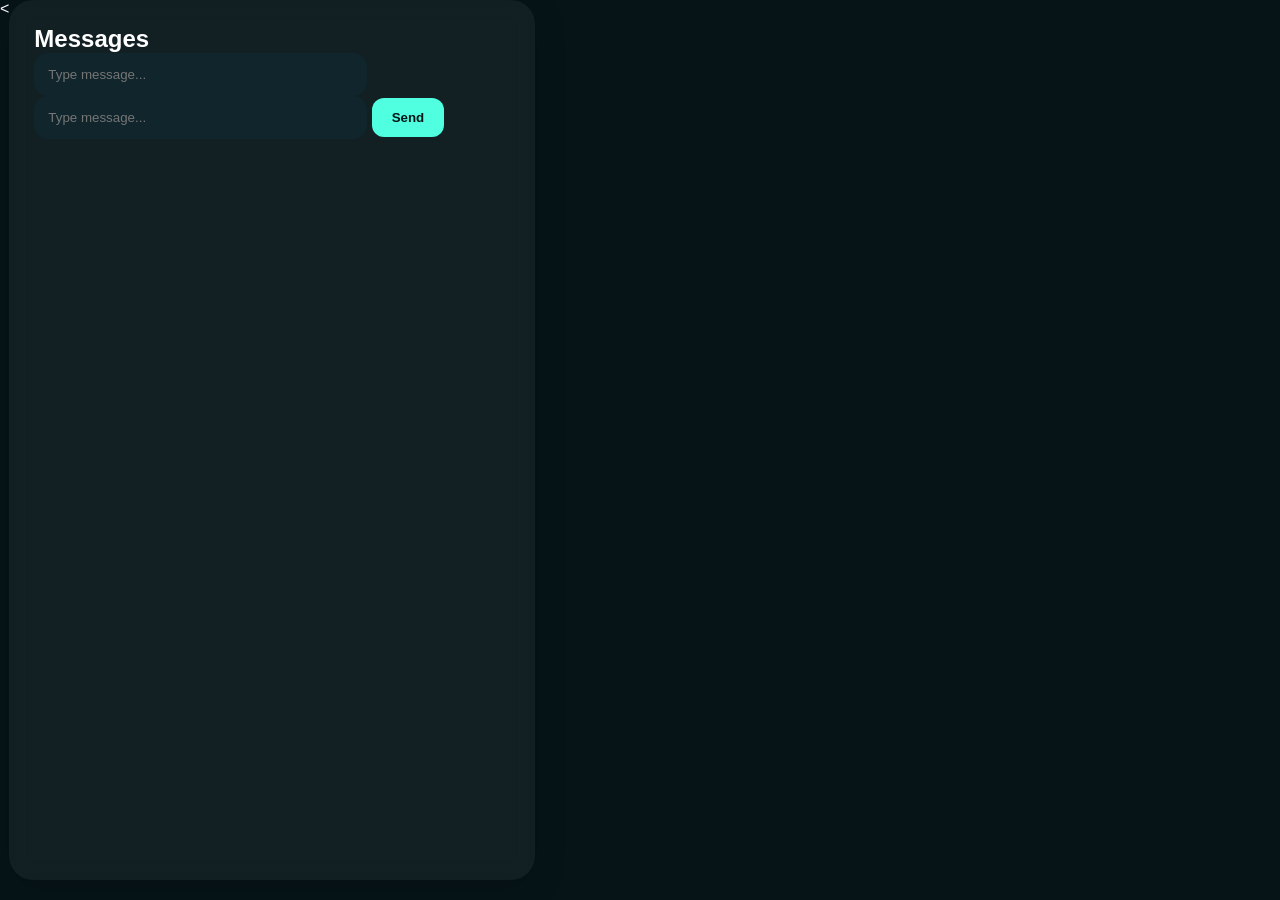
<file: chat.html>
<<!DOCTYPE html>
<html><head><link rel='stylesheet' href='style.css'></head>
<body>
<div class='hero-card'>
<h2>Messages</h2>
<input placeholder='Type message...'>
<input id='msgInput' placeholder='Type message...'>
<button onclick='sendMessage()'>Send</button>
</div>
</body></html>
</file>
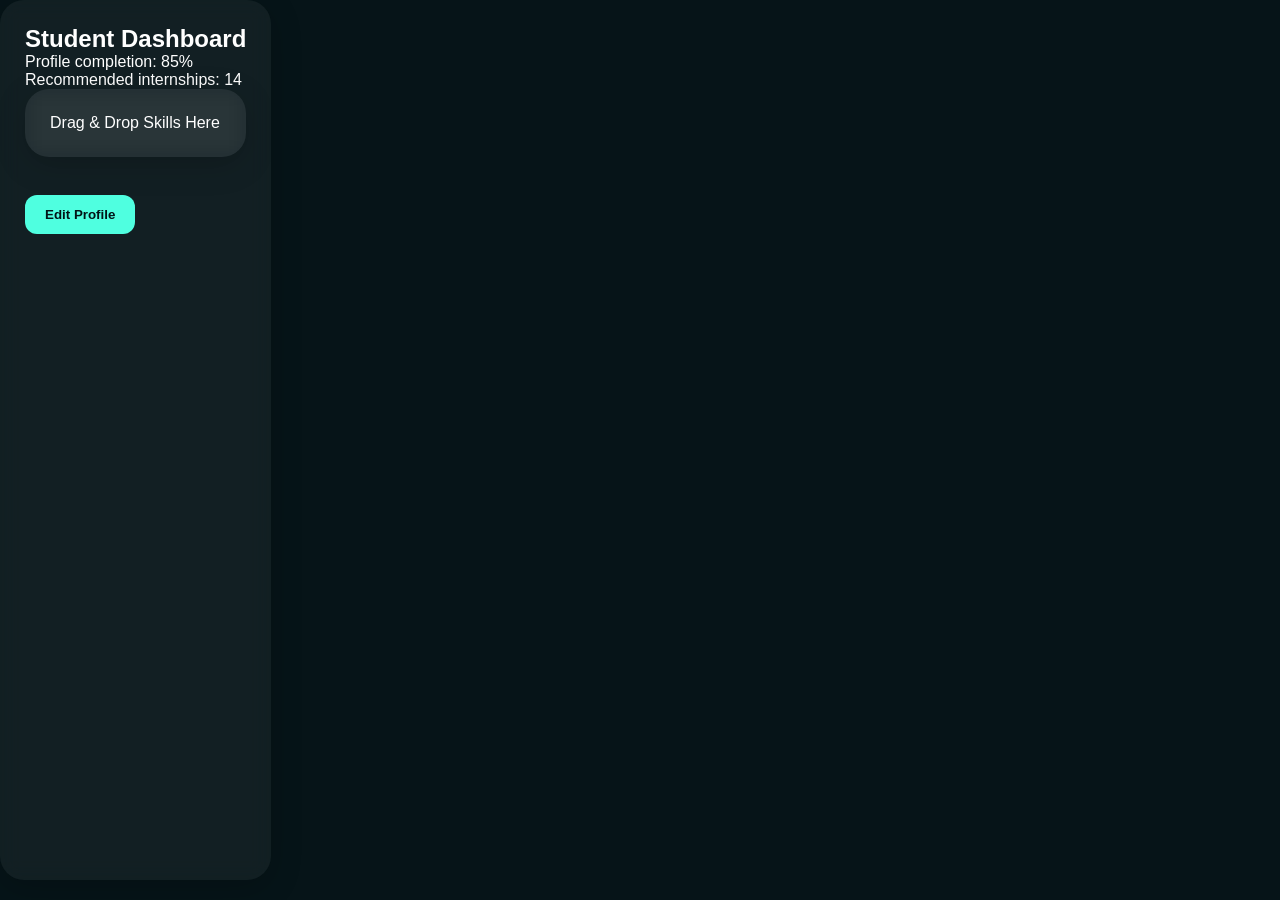
<file: dashboard.html>
<!DOCTYPE html>
<html><head><link rel='stylesheet' href='style.css'></head>
<body>
<div class='hero-card'>
<h2>Student Dashboard</h2>
<p>Profile completion: 85%</p>
<p>Recommended internships: 14</p>
<div id='skillDrop' class='card'>Drag & Drop Skills Here</div><br><button>Edit Profile</button>
</div>
</body></html>
</file>
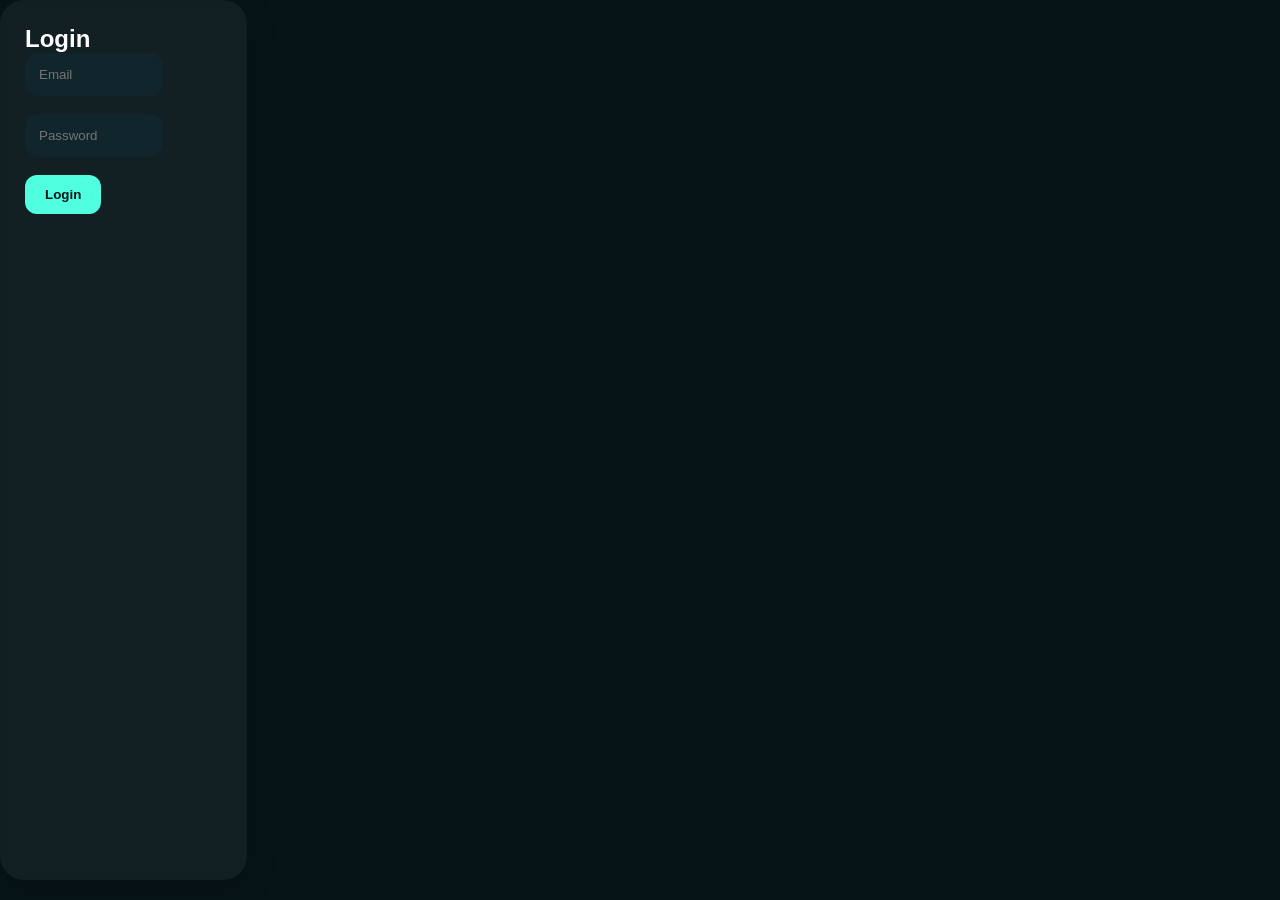
<file: login.html>
<!DOCTYPE html>
<html><head><link rel='stylesheet' href='style.css'></head>
<body>
<div class='hero-card'>
<h2>Login</h2>
<input placeholder='Email'><br><br>
<input placeholder='Password' type='password'><br><br>
<button>Login</button>
</div>
</body></html
</file>
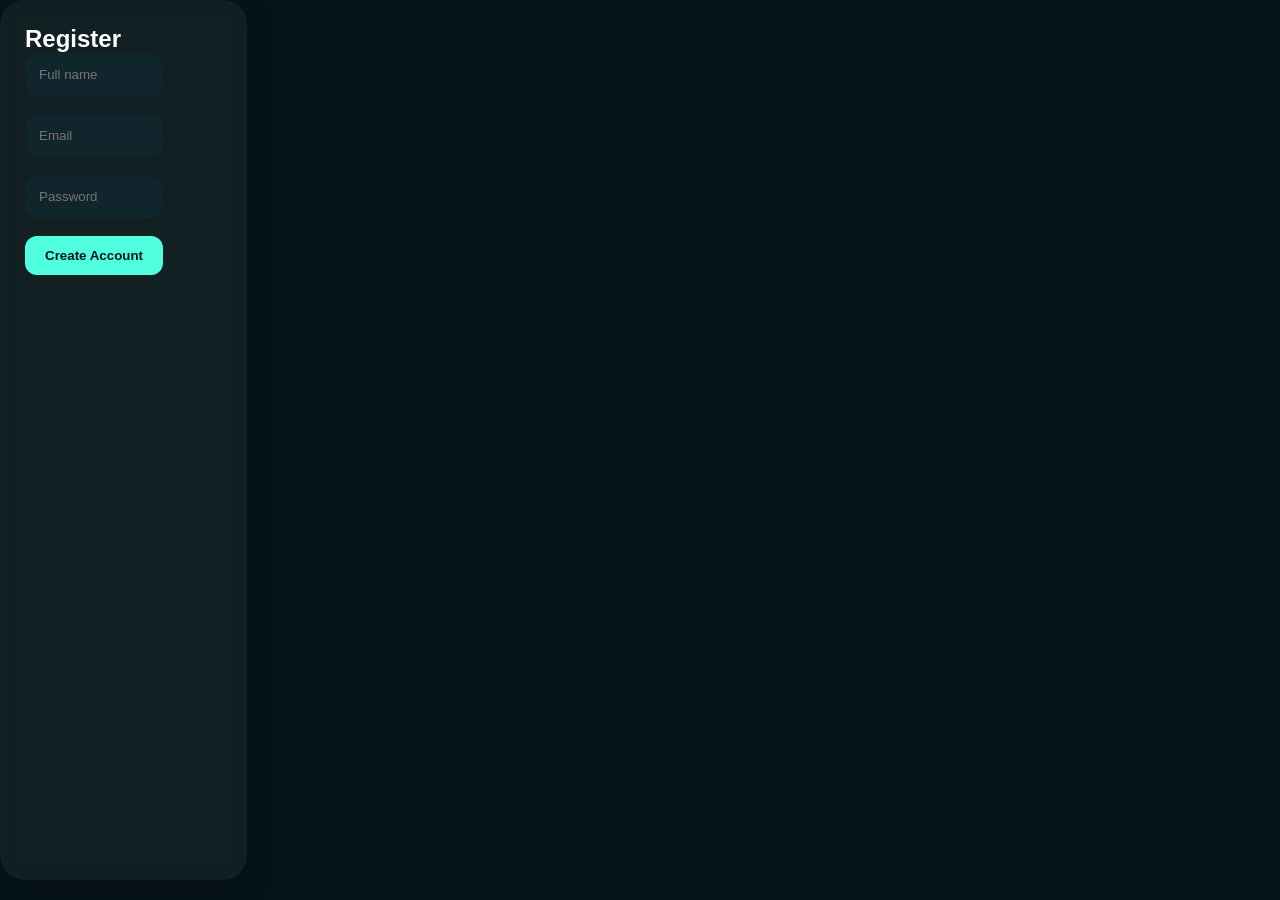
<file: register.html>
<!DOCTYPE html>
<html><head><link rel='stylesheet' href='style.css'></head>
<body>
<div class='hero-card'>
<h2>Register</h2>
<input placeholder='Full name'><br><br>
<input placeholder='Email'><br><br>
<input placeholder='Password' type='password'><br><br>
<button onclick="saveUser({name:'Student'})">Create Account</button>
</div>
</body></html>
</file>
<file: style.css>
*{margin:0;padding:0;box-sizing:border-box;font-family:Arial,sans-serif;}
body{display:flex;background:#061418;color:white;min-height:100vh;}
.sidebar{width:250px;background:rgba(255,255,255,0.05);backdrop-filter:blur(12px);padding:30px;}
.sidebar h1{color:#4fffe0;margin-bottom:30px;}
.sidebar ul{list-style:none;}
.sidebar li{padding:15px 0;cursor:pointer;transition:.3s;}
.sidebar li:hover{color:#4fffe0;transform:translateX(5px);}
main{flex:1;padding:30px;}
header{display:flex;justify-content:space-between;margin-bottom:30px;}
input{padding:14px;border:none;border-radius:14px;width:70%;background:#10252c;color:white;}
button{background:#4fffe0;color:#021517;border:none;padding:12px 20px;border-radius:12px;cursor:pointer;font-weight:bold;}
.hero-card,.card,.job-card,.chart-box{background:rgba(255,255,255,0.05);padding:25px;border-radius:24px;backdrop-filter:blur(10px);margin-bottom:20px;box-shadow:0 8px 32px rgba(0,0,0,.2);}
.stats{display:grid;grid-template-columns:repeat(3,1fr);gap:20px;margin:20px 0;}
.card span{display:block;font-size:28px;color:#4fffe0;margin-top:10px;}
.jobs-section{display:grid;grid-template-columns:repeat(2,1fr);gap:20px;}
.job-card button{margin-top:15px;}
.dark-mode{background:#ffffff;color:#021517;}
</file>
